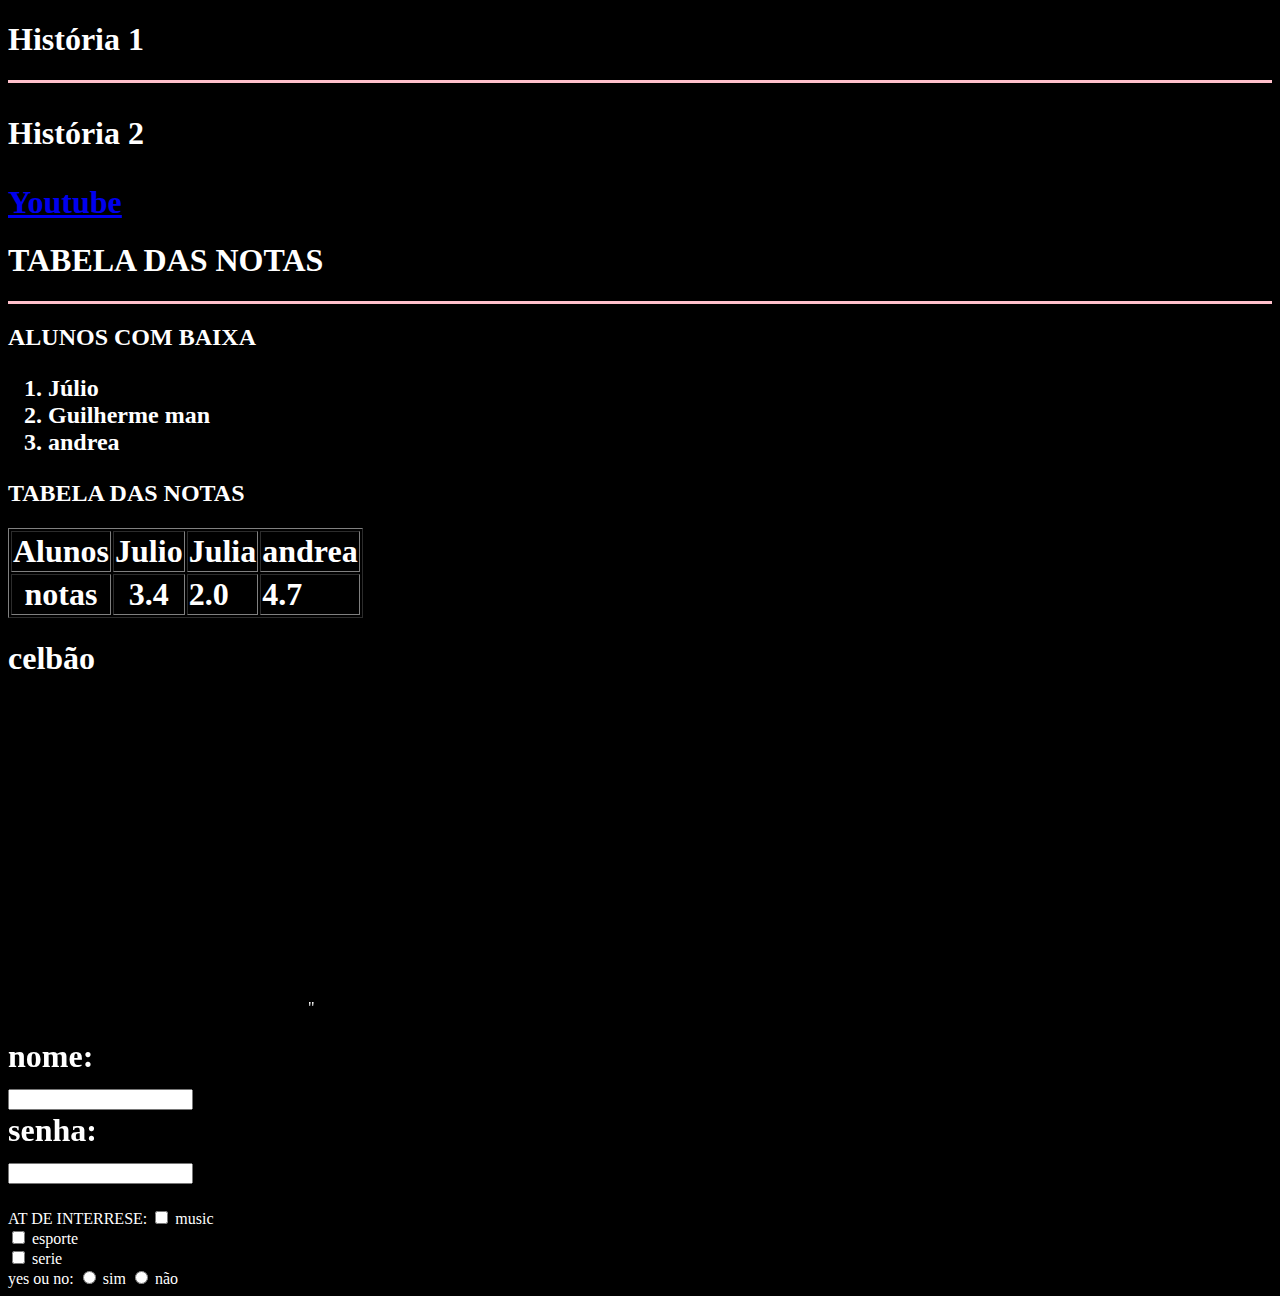
<file: index.html>
<!DOCTYPE html>
<html lang="pt-br">
<head>
    <meta charset="UTF-8">
    <meta name="viewport" content="width=device-width, initial-scale=1.0">
    <title>Histórias da soso</title>
</head>
<body>
   <span style="color: white;">  <p> <h1> História 1 </h1> </p>
    <hr color="pink" size="3">
    <h1> <p> História 2</p> </h1>

   <h1> <a href="https://www.youtube.com/"> Youtube </a> </h1>

   <h1> TABELA DAS NOTAS </h1>
<hr color="pink" size="3"> 
<style> body {background-color:rgb(0, 0, 0); </style>
 <h2> ALUNOS COM BAIXA</h2>
 <h2> <ol> 
    <li> Júlio </li>
    <li> Guilherme man </li>
    <li> andrea </li>
    </ol> </h2>
    <h2> TABELA DAS NOTAS </h2>
<h1> <table border> 
    <tr> 
        <th> Alunos </th>
        <td> Julio </td>
        <td> Julia </td>
        <td> andrea</td>
        </tr>
        <tr> 
            <th> notas </th>
        <th> 3.4 </th>
        <td> 2.0 </td>
        <td> 4.7 </td>
            </tr>
    </table> </h1>

    <H1> celbão </H1> 
        
    <iframe width=" <iframe width="560" height="315" src="https://www.youtube.com/embed/0NCKeAbmGXo?si=6LEu2ZgQvNAD3_Y4" title="YouTube video player" frameborder="0" allow="accelerometer; autoplay; clipboard-write; encrypted-media; gyroscope; picture-in-picture; web-share" allowfullscreen></iframe>" 

    
<form> 
    <h1> <label> nome: </label> <br>
    <input type="text"> <br> 
    <label> senha: </label> <br> 
    <input type="password"> <br>
    </form>
</span> </h1>

<form> 
 <label> AT DE INTERRESE: </label>
 <input type="checkbox"> music <br>
 <input type="checkbox"> esporte <br>
 <input type="checkbox"> serie <br> 

 <label> yes ou no: </label>
 <input type="radio" name="yes or no"> sim
 <input type="radio" name="yes r no"> não
</form>
    </body>
</html>
</file>
